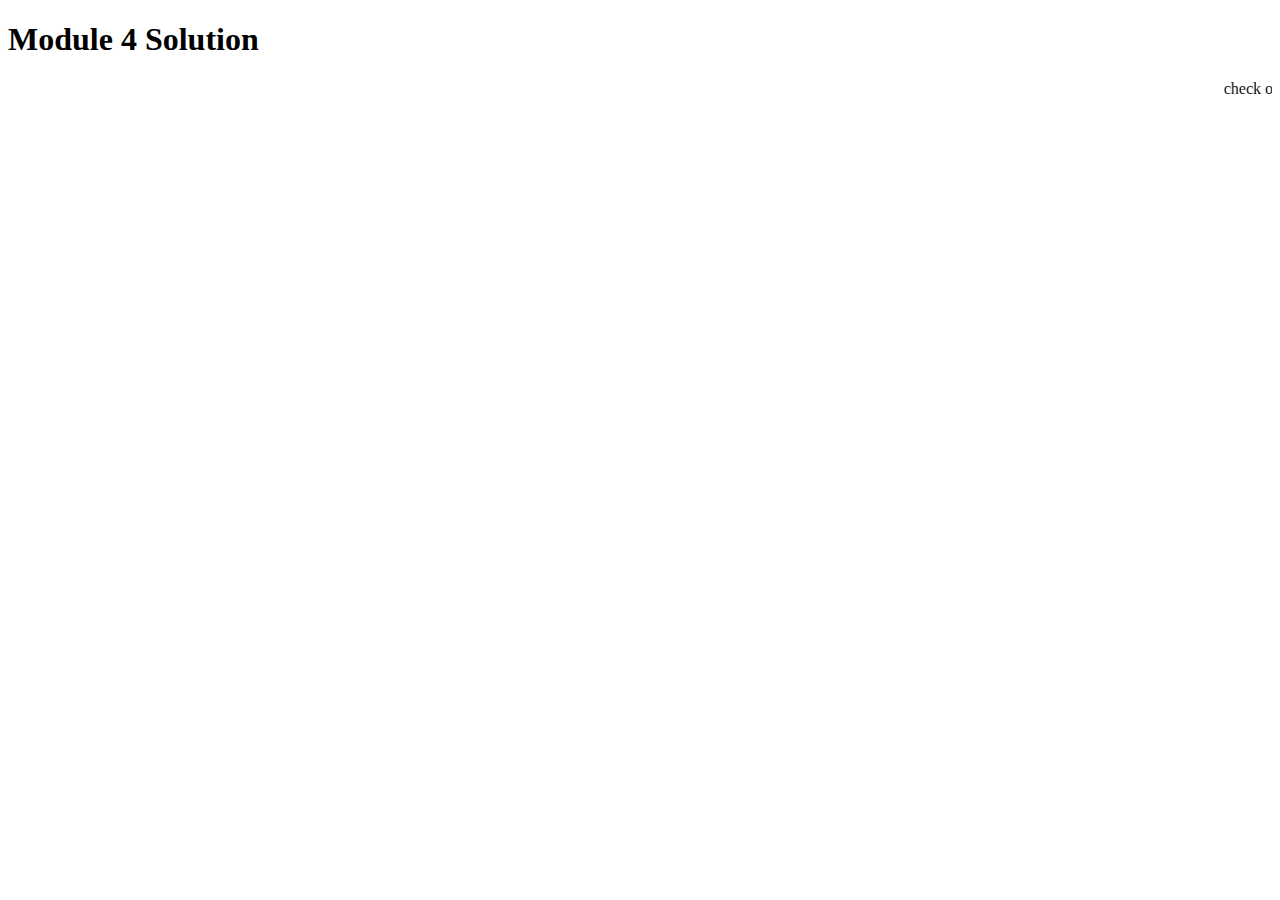
<file: 4-solution/index.html>
<!DOCTYPE html>
<html>
<head>
  <meta charset="utf-8">
  <title>Module 4 Solution </title>
  <script src="SpeakHello.js"></script>
  <script src="SpeakGoodBye.js"></script>
  <script src="script.js"></script>
</head>
<body>
  <h1>Module 4 Solution </h1>
    <marquee>check out my console to know the answer...</marquee>
</body>
</html>
</file>
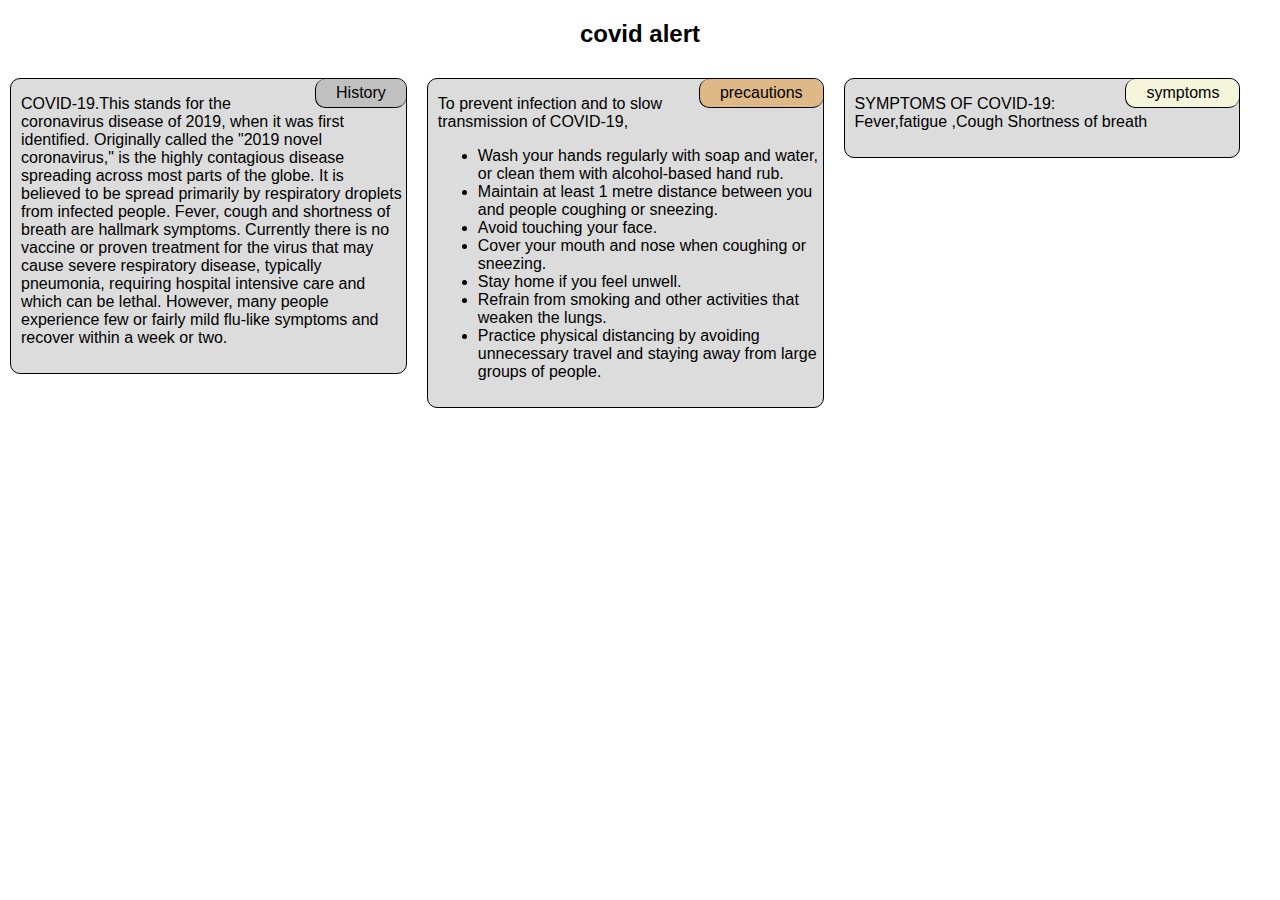
<file: module2-solution/index.html>
<!doctype html>
<html>

<head>
    
    <meta charset="utf-8">
    <meta name="viewport" content="width=device-width, initial-scale=1">
    <link rel="stylesheet" href="style.css">
    <title>module2-solution</title>
</head>
    
    
    <body>
       
            <div> <h2> <b>covid alert</b></h2></div>
      
        
            <div class="container">
               <div class="row">
                   <section>
                    <div class=" column col1">
                        <div class=" covid history">History</div>
                         <div><p>COVID-19.This stands for the coronavirus disease of 2019, when it was first identified. Originally called the "2019 novel coronavirus," is the highly contagious disease spreading across most parts of the globe. It is believed to be spread primarily by respiratory droplets from infected people. Fever, cough and shortness of breath are hallmark symptoms. Currently there is no vaccine or proven treatment for the virus that may cause severe respiratory disease, typically pneumonia, requiring hospital intensive care and which can be lethal. However, many people experience few or fairly mild flu-like symptoms and recover within a week or two.</p></div>
                       </div></section>
                   <section>
                   <div class="column col2">
                   <div class=" covid precautions">precautions</div>
                       <div > <p>To prevent infection and to slow transmission of COVID-19,</p><ul>

                           <li>Wash your hands regularly with soap and water, or clean them with alcohol-based hand rub.</li>
                           <li>Maintain at least 1 metre distance between you and people coughing or sneezing.</li>
                           <li>Avoid touching your face.</li>
                           <li>Cover your mouth and nose when coughing or sneezing.</li>
                           <li>Stay home if you feel unwell.</li>
                           <li>Refrain from smoking and other activities that weaken the lungs.</li>
                           <li>Practice physical distancing by avoiding unnecessary travel and staying away from large groups of people.</li></ul></div>
                       </div></section>
                   <section>
                   <div class="column col3">
                   <div class=" covid symptoms">symptoms</div>
                       <div><p >SYMPTOMS OF COVID-19: Fever,fatigue ,Cough Shortness of breath</p></div>
                       </div></section>
                
        
        
        
        
                </div>
            </div>
       
    
    
</body>
</html>






































</html>
</file>
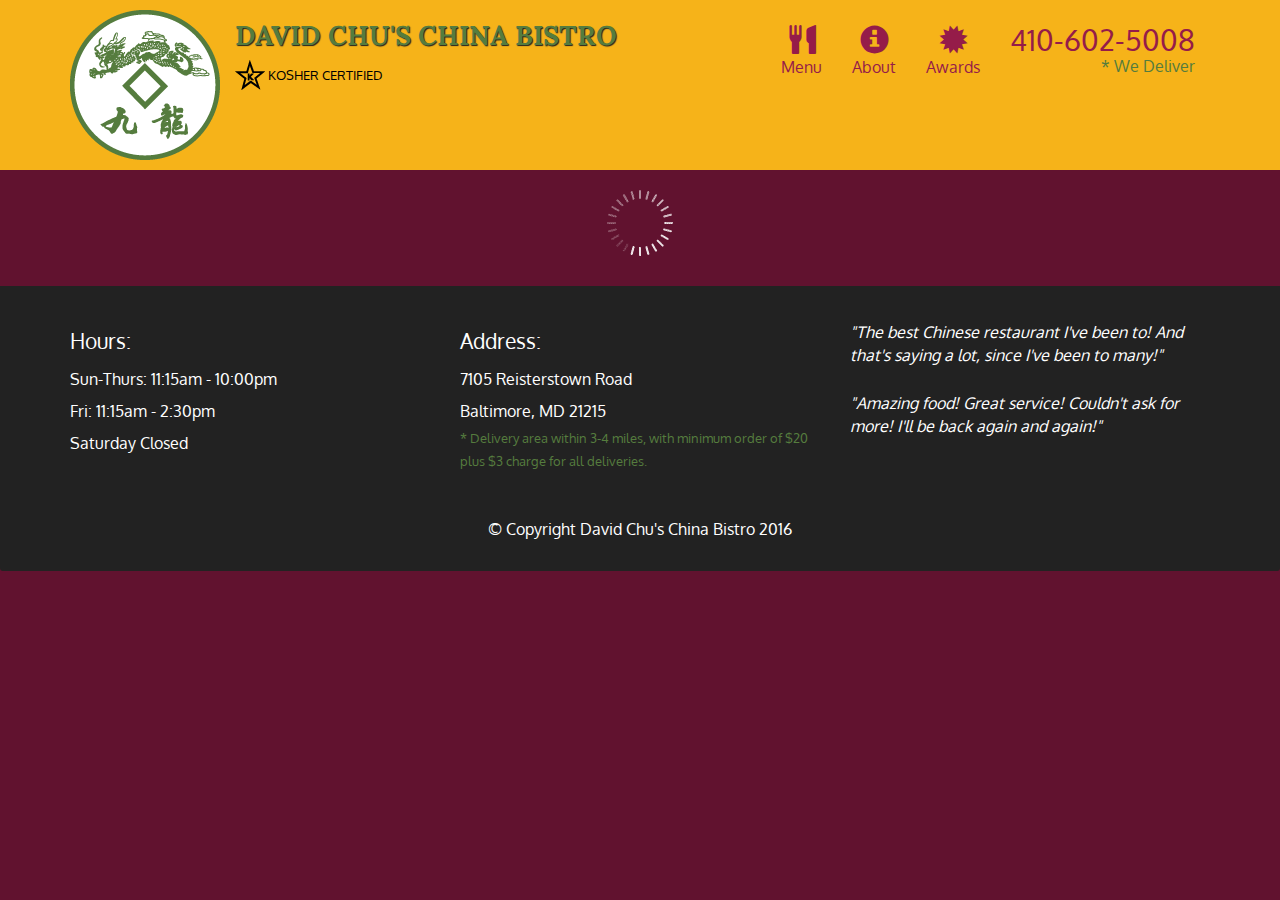
<file: module5-solution/index.html>
<!doctype html>
<html lang="en">
  <head>
    <meta charset="utf-8">
    <meta http-equiv="X-UA-Compatible" content="IE=edge">
    <meta name="viewport" content="width=device-width, initial-scale=1">
    <title>David Chu's China Bistro</title>
    <link rel="stylesheet" href="css/bootstrap.min.css">
    <link rel="stylesheet" href="css/styles.css">
    <link href='https://fonts.googleapis.com/css?family=Oxygen:400,300,700' rel='stylesheet' type='text/css'>
    <link href='https://fonts.googleapis.com/css?family=Lora' rel='stylesheet' type='text/css'>
  </head>
<body>
  <header>
    <nav id="header-nav" class="navbar navbar-default">
      <div class="container">
        <div class="navbar-header">
          <a href="index.html" class="pull-left visible-md visible-lg">
            <div id="logo-img" alt="Logo image"></div>
          </a>

          <div class="navbar-brand">
            <a href="index.html"><h1>David Chu's China Bistro</h1></a>
            <p>
              <img src="images/star-k-logo.png" alt="Kosher certification">
              <span>Kosher Certified</span>
            </p>
          </div>

          <button id="navbarToggle" type="button" class="navbar-toggle collapsed" data-toggle="collapse" data-target="#collapsable-nav" aria-expanded="false">
            <span class="sr-only">Toggle navigation</span>
            <span class="icon-bar"></span>
            <span class="icon-bar"></span>
            <span class="icon-bar"></span>
          </button>
        </div>
        
        <div id="collapsable-nav" class="collapse navbar-collapse">
           <ul id="nav-list" class="nav navbar-nav navbar-right">
            <li id="navHomeButton" class="visible-xs active">
              <a href="index.html">
                <span class="glyphicon glyphicon-home"></span> Home</a>
            </li>
            <li id="navMenuButton">
              <a href="#" onclick="$dc.loadMenuCategories();">
                <span class="glyphicon glyphicon-cutlery"></span><br class="hidden-xs"> Menu</a>
            </li>
            <li>
              <a href="#">
                <span class="glyphicon glyphicon-info-sign"></span><br class="hidden-xs"> About</a>
            </li>
            <li>
              <a href="#">
                <span class="glyphicon glyphicon-certificate"></span><br class="hidden-xs"> Awards</a>
            </li>
            <li id="phone" class="hidden-xs">
              <a href="tel:410-602-5008">
                <span>410-602-5008</span></a><div>* We Deliver</div>
            </li>
          </ul><!-- #nav-list -->
        </div><!-- .collapse .navbar-collapse -->
      </div><!-- .container -->
    </nav><!-- #header-nav -->
  </header>

  <div id="call-btn" class="visible-xs">
    <a class="btn" href="tel:410-602-5008">
    <span class="glyphicon glyphicon-earphone"></span>
    410-602-5008
    </a>
  </div>
  <div id="xs-deliver" class="text-center visible-xs">* We Deliver</div>

  <div id="main-content" class="container"></div>

  <footer class="panel-footer">
    <div class="container">
      <div class="row">
        <section id="hours" class="col-sm-4">
          <span>Hours:</span><br>
          Sun-Thurs: 11:15am - 10:00pm<br>
          Fri: 11:15am - 2:30pm<br>
          Saturday Closed
          <hr class="visible-xs">
        </section>
        <section id="address" class="col-sm-4">
          <span>Address:</span><br>
          7105 Reisterstown Road<br>
          Baltimore, MD 21215
          <p>* Delivery area within 3-4 miles, with minimum order of $20 plus $3 charge for all deliveries.</p>
          <hr class="visible-xs">
        </section>
        <section id="testimonials" class="col-sm-4">
          <p>"The best Chinese restaurant I've been to! And that's saying a lot, since I've been to many!"</p>
          <p>"Amazing food! Great service! Couldn't ask for more! I'll be back again and again!"</p>
        </section>
      </div>
      <div class="text-center">&copy; Copyright David Chu's China Bistro 2016</div>
    </div>
  </footer>

  <!-- jQuery (Bootstrap JS plugins depend on it) -->
  <script src="js/jquery-2.1.4.min.js"></script>
  <script src="js/bootstrap.min.js"></script>
  <script src="js/ajax-utils.js"></script>
  <script src="js/script.js"></script>
</body>
</html>
</file>
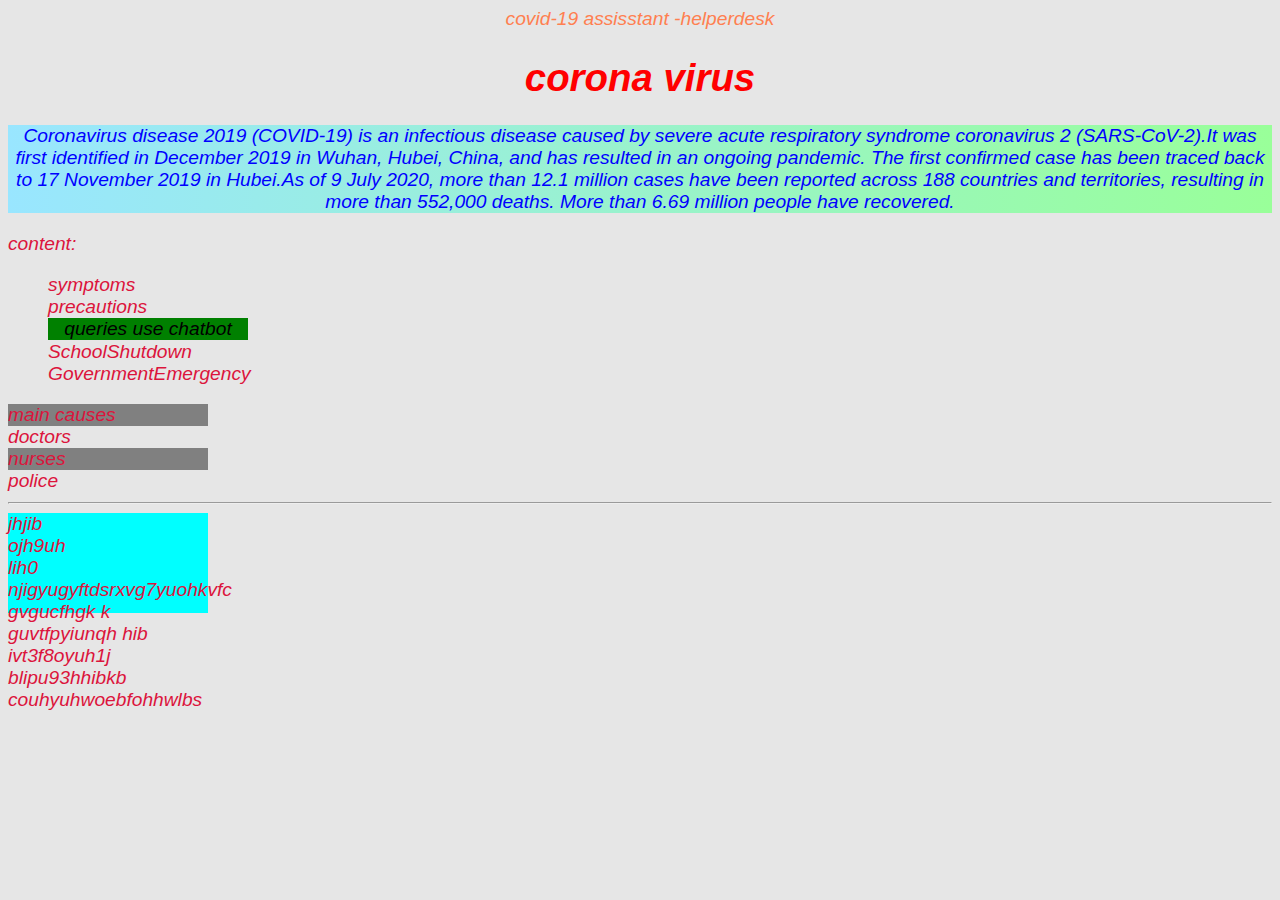
<file: site/index.html>
<!doctype html>
<html>
<head>
    
    <title> Hello coursera</title>
    <link rel="stylesheet" href="style.css">
    
    </head>
<body>
    <header style="color: coral" >covid-19 assisstant -helperdesk</header>
    <h1>corona virus</h1>
    <p> Coronavirus disease 2019 (COVID-19) is an infectious disease caused by severe acute respiratory syndrome coronavirus 2 (SARS-CoV-2).It was first identified in December 2019 in Wuhan, Hubei, China, and has resulted in an ongoing pandemic. The first confirmed case has been traced back to 17 November 2019 in Hubei.As of 9 July 2020, more than 12.1 million cases have been reported across 188 countries and territories, resulting in more than 552,000 deaths. More than 6.69 million people have recovered.</p>
    <section>
        <div>
        content:
            <ul>
                <li>symptoms</li>
                <li>precautions</li>
                
            <li><a href="https://web-chat.global.assistant.watson.cloud.ibm.com/preview.html?region=eu-gb&integrationID=bd7720e7-82f8-4073-9b27-e76b905ee4bb&serviceInstanceID=96b93860-f424-4d4f-9092-62ed0351b3b6" target= "_blank">queries use chatbot</a></li>
                <li>SchoolShutdown</li>
                <li>GovernmentEmergency</li>
            
            </ul>
        
        </div>
         </section>
    <section id="two">
    
    <div>main causes</div>
        <div>doctors</div>
        <div>nurses</div>
        <div>police</div>
    
    </section>
    <hr>
    <section id="ram">
    <div>jhjib</div>
    <div>ojh9uh
        <div>lih0</div>
        <section style="clear: none;">njigyugyftdsrxvg7yuohkvfc gvgucfhgk k guvtfpyiunqh hib ivt3f8oyuh1j    blipu93hhibkb couhyuhwoebfohhwlbs</section></div></section>
    
    </body>
    




</html>
</file>
<file: module2-solution/style.css>
* {
    box-sizing: border-box;
    margin-left: 0px;
    margin-right: 0px;
    font-family: sans-serif;  
    border-radius: 10px;
    
  }
h2{
    text-align: center;
}


  .column {
    float: left;
    padding: 10px;
    padding-right: 0px;
    padding-top: 0px;
    background-color: gainsboro;
    color:black;
    border:1px solid black;
     
   }

 .covid{
      color:black;
      float:right;
      border-left: 1px solid black;
      border-bottom: 1px solid black;
      padding-left:20px;
      padding-right: 20px;
      padding-top: 5px;
      padding-bottom: 5px;
     
  }
.symptoms{
    background-color: beige;
}
.precautions{
    background-color: burlywood;
}
.history{
    background-color: silver;
}
@media  screen and (min-width: 992px) {
    .column {
      width: 31%;
      margin:10px;
    }
  }
@media   (min-width: 768px) and (max-width:991px) {
    .col1,.col2 {
      width: 45%;
    }
    
    .col3{
        width:95%;
    }
    .col1,.col2,.col3{
        margin: 10px;
    }
  }
  @media  (max-width:767px) {
    .col1,.col2,.col3 {
      width:95%;
      margin:10px;
      

    }
  }
</file>
<file: module5-solution/css/styles.css>
body {
  font-size: 16px;
  color: #fff;
  background-color: #61122f;
  font-family: 'Oxygen', sans-serif;
}

/** HEADER **/
#header-nav {
  background-color: #f6b319;
  border-radius: 0;
  border: 0;
}

#logo-img {
  background: url('../images/restaurant-logo_large.png') no-repeat;
  width: 150px;
  height: 150px;
  margin: 10px 15px 10px 0;
}

.navbar-brand {
  padding-top: 25px;
}
.navbar-brand h1 { /* Restaurant name */
  font-family: 'Lora', serif;
  color: #557c3e;
  font-size: 1.5em;
  text-transform: uppercase;
  font-weight: bold;
  text-shadow: 1px 1px 1px #222;
  margin-top: 0;
  margin-bottom: 0;
  line-height: .75;
}
.navbar-brand a:hover, .navbar-brand a:focus {
  text-decoration: none;
}
.navbar-brand p { /* Kosher cert */
  color: #000;
  text-transform: uppercase;
  font-size: .7em;
  margin-top: 15px;
}
.navbar-brand p span { /* Star-K */
  vertical-align: middle;
}

#nav-list {
  margin-top: 10px;
}
#nav-list a {
  color: #951C49;
  text-align: center;
}
#nav-list a:hover {
  background: #E7E7E7;
}
#nav-list a span {
  font-size: 1.8em;
}

#phone {
  margin-top: 5px;
}
#phone a { /* Phone number */
  text-align: right;
  padding-bottom: 0;
}
#phone div { /* We Deliver */
  color: #557c3e;
  text-align: right;
  padding-right: 15px;
}

.navbar-header button.navbar-toggle, .navbar-header .icon-bar {
  border: 1px solid #61122f;
}
.navbar-header button.navbar-toggle {
  clear: both;
  margin-top: -30px;
}
/* END HEADER */

/* FOOTER */
.panel-footer {
  margin-top: 30px;
  padding-top: 35px;
  padding-bottom: 30px;
  background-color: #222;
  border-top: 0;
}
.panel-footer div.row {
  margin-bottom: 35px;
}
#hours, #address {
  line-height: 2;
}
#hours > span, #address > span {
  font-size: 1.3em;
}
#address p {
  color: #557c3e;
  font-size: .8em;
  line-height: 1.8;
}
#testimonials {
  font-style: italic;
}
#testimonials p:nth-child(2) {
  margin-top: 25px;
}
/* END FOOTER */



/* HOME PAGE */
.container .jumbotron {
  box-shadow: 0 0 50px #3F0C1F;
  border: 2px solid #3F0C1F;
}

#menu-tile, #specials-tile, #map-tile {
  height: 250px;
  width: 100%;
  margin-bottom: 15px;
  position: relative;
  border: 2px solid #3F0C1F;
  overflow: hidden;
}
#menu-tile:hover, #specials-tile:hover, #map-tile:hover {
  box-shadow: 0 1px 5px 1px #cccccc;
}
#menu-tile {
  background: url('../images/menu-tile.jpg') no-repeat;
  background-position: center;
}
#specials-tile {
  background: url('../images/specials-tile.jpg') no-repeat;
  background-position: center;
}
#menu-tile span, #specials-tile span, #map-tile span {
  position: absolute;
  bottom: 0;
  right: 0;
  width: 100%;
  text-align: center;
  font-size: 1.6em;
  text-transform: uppercase;
  background-color: #000;
  color: #fff;
  opacity: .8;
}
/* END HOME PAGE */

/* MENU CATEGORIES PAGE */
.category-tile { 
  position: relative;
  border: 2px solid #3F0C1F;
  overflow: hidden;
  width: 200px;
  height: 200px;
  margin: 0 auto 15px;
}
.category-tile span {
  position: absolute;
  bottom: 0;
  right: 0;
  width: 100%;
  text-align: center;
  font-size: 1.2em;
  text-transform: uppercase;
  background-color: #000;
  color: #fff;
  opacity: .8;
}
.category-tile:hover {
  box-shadow: 0 1px 5px 1px #cccccc;
}

#menu-categories-title + div {
  margin-bottom: 50px;
}
/* END MENU CATEGORIES PAGE */

/* SINGLE CATEGORY PAGE */
.menu-item-tile {
  margin-bottom: 25px;
}
.menu-item-tile hr {
  width: 80%;
}
.menu-item-tile .menu-item-price {
  font-size: 1.1em;
  text-align: right;
  margin-top: -15px;
  margin-right: -15px;
}
.menu-item-tile .menu-item-price span {
  font-size: .6em;
}
.menu-item-photo {
  position: relative;
  border: 2px solid #3F0C1F; 
  overflow: hidden;
  padding: 0;
  margin-right: -15px;
  margin-left: auto;
  margin-bottom: 20px;
  max-width: 250px;
}
.menu-item-photo div {
  position: absolute;
  bottom: 0;
  right: 0;
  width: 80px;
  background-color: #557c3e;
  text-align: center;
}
.menu-item-description {
  padding-right: 30px;
}
h3.menu-item-title {
  margin: 0 0 10px;
}
.menu-item-details {
  font-size: .9em;
  font-style: italic;
}
/* END SINGLE CATEGORY PAGE */


/********** Large devices only **********/
@media (min-width: 1200px) {
  .container .jumbotron {
    background: url('../images/jumbotron_1200.jpg') no-repeat;
    height: 675px;
  }
}

/********** Medium devices only **********/
@media (min-width: 992px) and (max-width: 1199px) {
  /* Header */
  #logo-img {
    background: url('../images/restaurant-logo_medium.png') no-repeat;
    width: 100px;
    height: 100px;
    margin: 5px 5px 5px 0;
  }
  /* End Header */

  /* Home Page */
  .container .jumbotron {
    background: url('../images/jumbotron_992.jpg') no-repeat;
    height: 558px;
  }
  /* End Home Page */
}

/********** Small devices only **********/
@media (min-width: 768px) and (max-width: 991px) {
  /* Home Page */
  .container .jumbotron {
    background: url('../images/jumbotron_768.jpg') no-repeat;
    height: 432px;
  }
  /* End Home Page */
}

/********** Extra small devices only **********/
@media (max-width: 767px) {
  /* Header */
  .navbar-brand {
    padding-top: 10px;
    height: 80px;
  }
  .navbar-brand h1 { /* Restaurant name */
    padding-top: 10px;
    font-size: 5vw; /* 1vw = 1% of viewport width */
  }
  .navbar-brand p { /* Kosher cert */
    font-size: .6em;
    margin-top: 12px;
  }
  .navbar-brand p img { /* Star-K */
    height: 20px;
  }

  #collapsable-nav a { /* Collapsed nav menu text */
    font-size: 1.2em;
  }
  #collapsable-nav a span { /* Collapsed nav menu glyph */
    font-size: 1em;
    margin-right: 5px;
  }

  #call-btn > a {
    font-size: 1.5em;
    display: block;
    margin: 0 20px;
    padding: 10px;
    border: 2px solid #fff;
    background-color: #f6b319;
    color: #951c49;
  }
  #xs-deliver {
    margin-top: 5px;
    font-size: .7em;
    letter-spacing: .1em;
    text-transform: uppercase;
  }
  /* End Header */

  /* Footer */
  .panel-footer section {
    margin-bottom: 30px;
    text-align: center;
  }
  .panel-footer section:nth-child(3) {
    margin-bottom: 0; /* margin already exists on the whole row */
  }
  .panel-footer section hr {
    width: 50%;
  }
  /* End Footer */

  /* Home Page */
  .container .jumbotron {
    margin-top: 30px;
    padding: 0;
  }
  #menu-tile, #specials-tile {
    width: 360px;
    margin: 0 auto 15px;
  }

  .menu-item-photo {
    margin-right: auto;
  }
  .menu-item-tile .menu-item-price {
    text-align: center;
  }
  .menu-item-description {
    text-align: center;;
  }
}


/********** Super extra small devices Only :-) (e.g., iPhone 4) **********/
@media (max-width: 479px) {
  /* Header */
  .navbar-brand h1 { /* Restaurant name */
    padding-top: 5px;
    font-size: 6vw;
  }
  /* End Header */
  
  /* Home page */
  #menu-tile, #specials-tile {
    width: 280px;
    margin: 0 auto 15px;
  }

  .col-xxs-12 {
    position: relative;
    min-height: 1px;
    padding-right: 15px;
    padding-left: 15px;
    float: left;
    width: 100%;
  }
}
</file>
<file: site/style.css>
body{
    
    font-family: sans-serif;
    font-style: italic;
    font-size: 120%;

    font-weight: 300;
    color: blue;
    display: block;
background-color:  #e6e6e6;
    
    
}
p{
    text-align: center;
     background: linear-gradient(to right, #99e6ff,#99ff99);
    
}
header{
    text-align: center;
}
div{
    color: crimson;
}
h1{
    color: red;
    text-align: center;
}
ul{
    list-style: none;
    
}
a:link, a:visited{
    text-decoration: none;
    background-color: green;
    border: 1px soloid blue;
    color: black;
    display: block;
    margin-bottom: 1px;
    width: 200px;
    text-align: center;
    
    
}
a:hover, a:active{
    background-color: red;
    color:purple;
}
#two div:nth-child(odd){
background: grey;
    width: 200px;
}
#ram{
    background-color: aqua;
    width: 200px;
    height: 100px;
    float:left;
}
</file>
